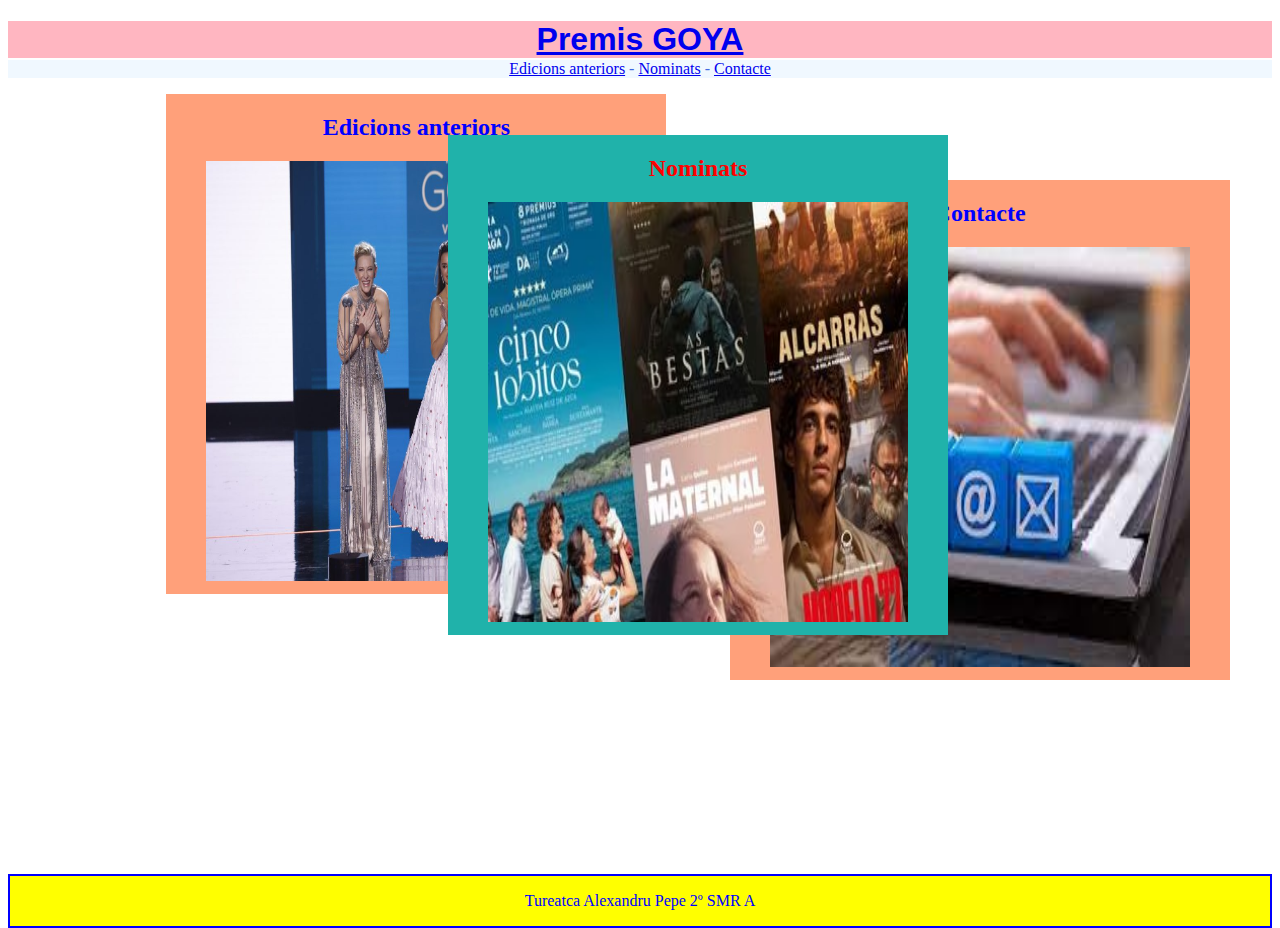
<file: index.html>
<!DOCTYPE html>
<html lang="en">
<head>
    <meta charset="UTF-8">
    <meta http-equiv="X-UA-Compatible" content="IE=edge">
    <meta name="viewport" content="width=device-width, initial-scale=1.0">
    <title>Examen Aplicacions Web</title>
    <link rel="stylesheet" href="style.css">
    
    <!-- /* HECHO POR PEPE TUREATCA */ -->
    <!-- /* HECHO POR PEPE TUREATCA */ -->
    <!-- /* HECHO POR PEPE TUREATCA */ -->

</head>
<body>
    <header>
       <a href="index.html"><h1>Premis GOYA</h1></a> 
    </header>
    <nav>
        <a href="index.html" class="nav">Edicions anteriors</a> -
        <a href="index.html" class="nav">Nominats</a> -
        <a href="contacte.html" class="nav">Contacte</a>
    </nav>

    <p></p>
    
<div class="edicions">
    <h2>Edicions anteriors</h2>
    <img class="img" src="img/anteriors.jpg" alt="Edicions Anteriors" width="420px" height="420px">
</div>

<div class="nominats">
    <h2>Nominats</h2>
    <img class="img" src="img/nominats.avif" alt="Nominats" width="420px" height="420px">
 </div>

 <div class="contacte">
    <h2>Contacte</h2>
    <img class="img" src="img/contacte.jpg" alt="Contacte" width="420px" height="420px">
</div>

<footer>
   <p> Tureatca Alexandru Pepe 2º SMR A</p>
</footer>

</body>
</html>

<!-- /* HECHO POR PEPE TUREATCA */ -->
<!-- /* HECHO POR PEPE TUREATCA */ -->
<!-- /* HECHO POR PEPE TUREATCA */ -->
</file>
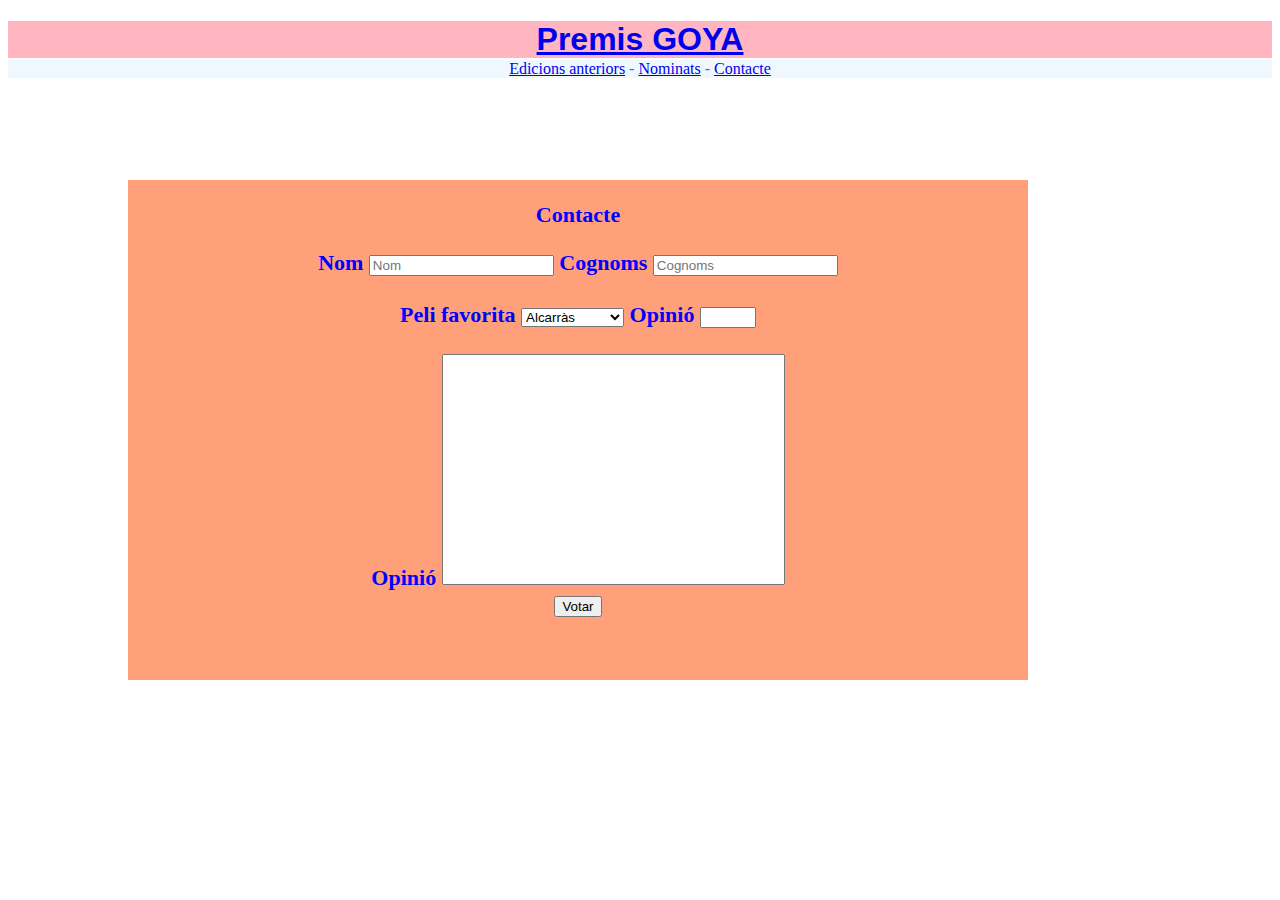
<file: contacte.html>
<!DOCTYPE html>
<html lang="en">
<head>
    <meta charset="UTF-8">
    <meta http-equiv="X-UA-Compatible" content="IE=edge">
    <meta name="viewport" content="width=device-width, initial-scale=1.0">
    <title>Examen Aplicacions Web</title>
    <link rel="stylesheet" href="style.css">

    <!-- /* HECHO POR PEPE TUREATCA */ -->
    <!-- /* HECHO POR PEPE TUREATCA */ -->
    <!-- /* HECHO POR PEPE TUREATCA */ -->


</head>
<body>
    <header>
       <a href="index.html"><h1>Premis GOYA</h1></a> 
    </header>
    <nav>
        <a href="index.html">Edicions anteriors</a> -
        <a href="index.html">Nominats</a> -
        <a href="contacte.html">Contacte</a>
    </nav>



    <div class="formulario">
        <form action="contacto" >

            <b>
<p>Contacte</p>
Nom <input type="text" placeholder="Nom" name="nom" id="nom"> Cognoms <input type="text" placeholder="Cognoms" name="cognoms" id="cognoms">
<br>
<br>
Peli favorita <select name="pelis" id="pelis">

    <option value="Alcarras">Alcarràs</option>
    <option value="As_Bestas">As Bestas</option>
    <option value="5Lobitos">Cinco Lobitos</option>
    <option value="Maternal">La Maternal</option>
    <option value="Modelo77">Modelo 77</option>

</select>

Opinió <input type="number" name="puntuacio" id="puntuacio" min="1" max="10">
<br>
<br>
Opinió <textarea name="opinio" id="opinio" cols="40" rows="15"></textarea>
<br>
<input type="submit" name="votar" value="Votar">

</b>
</form>

    </div>
    
</body>
</html>

<!-- /* HECHO POR PEPE TUREATCA */ -->
<!-- /* HECHO POR PEPE TUREATCA */ -->
<!-- /* HECHO POR PEPE TUREATCA */ -->
</file>
<file: style.css>
/* HECHO POR PEPE TUREATCA */
/* HECHO POR PEPE TUREATCA */
/* HECHO POR PEPE TUREATCA */


header{
    text-align: center;
    color: blue;
    background-color: lightpink;
    margin-bottom: -20px;
    font-family: 'Gill Sans', 'Gill Sans MT', Calibri, 'Trebuchet MS', sans-serif;
}
nav{
    text-align: center;
    color: royalblue;
    background-color: aliceblue;
}
div.edicions{
    position:absolute;
    left: 13%;
    width: 500px;
    height: 500px;
    background-color: lightsalmon;
    color: blue;
    text-align: center;
    z-index: 1;
}
div.nominats{
    position:absolute;
    left: 35%;
    top: 15%;
    width: 500px;
    height: 500px;
    background-color: lightseagreen;
    color: red;
    text-align: center;
    z-index: 3;
}
div.contacte{
    position:absolute;
    left: 57%;
    top: 20%;
    width: 500px;
    height: 500px;
    background-color: lightsalmon;
    color: blue;
    text-align: center;
    z-index: 2;
}
footer{
    background-color: yellow;
    color: blue;
    position: relative;
    top: 780px;
    text-align: center;
    border: 2px;
    border-color: blue;
    border-style: solid;
}
a:hover{
    background-color: yellow;
}

div.formulario{
    background-color: lightsalmon;
    color: blue;
    width: 900px;
    height: 500px;
    position: absolute;
    top: 20%;
    left: 10%;
    text-align: center;
    font-size: 22px;
}
textarea{
    resize: none;
}

/* HECHO POR PEPE TUREATCA */
/* HECHO POR PEPE TUREATCA */
/* HECHO POR PEPE TUREATCA */
</file>
